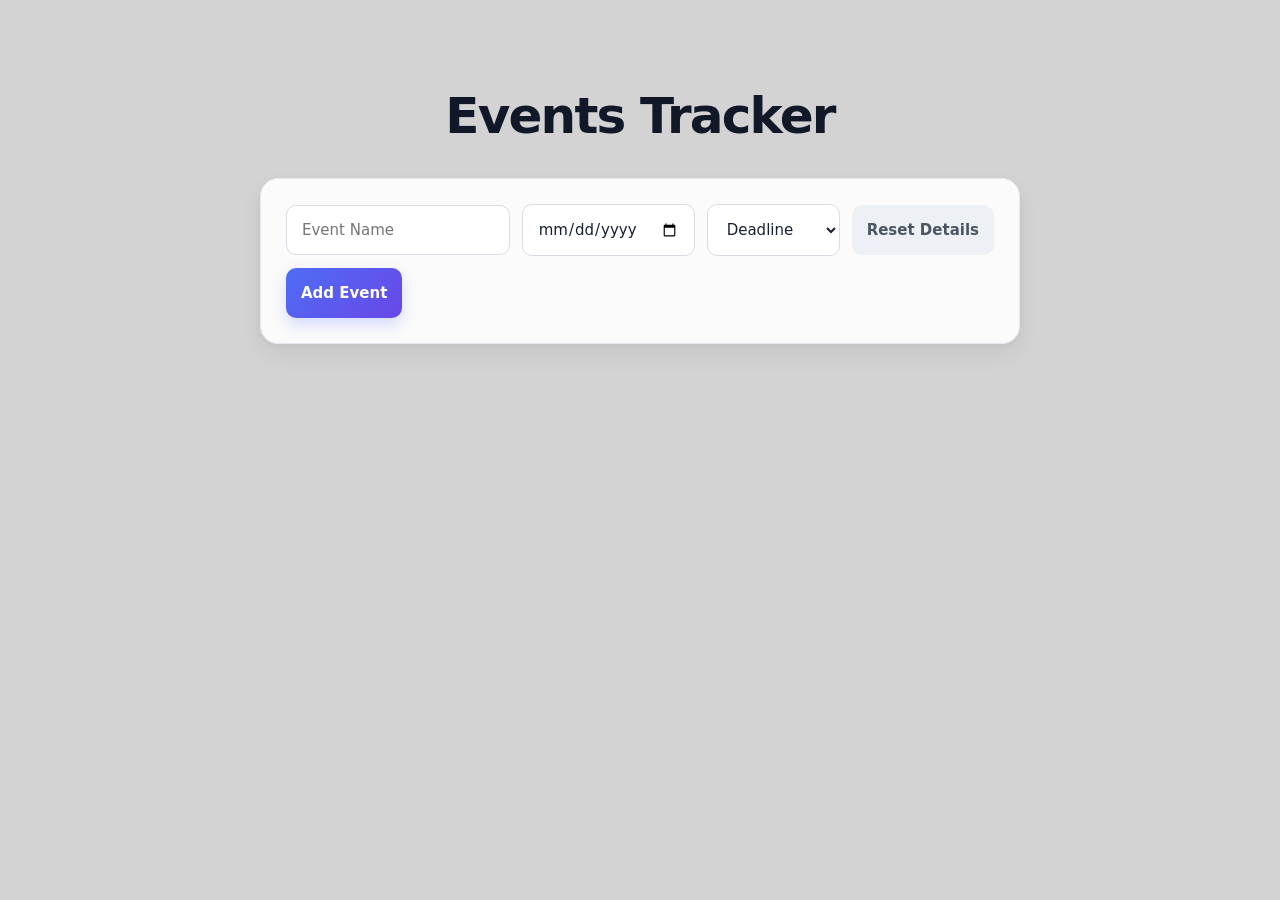
<file: index.html>
<!DOCTYPE html>
<html lang="en">

<head>
    <meta charset="UTF-8">
    <meta name="viewport" content="width=device-width, initial-scale=1.0">
    <title>Event Tracker</title>
    <link rel="stylesheet" href="css.css">
</head>

<body>

    <h1>Events Tracker</h1>

    <form>
        <input type="text" id="name" required placeholder="Event Name">
        <input type="date" id="date">

        <select id="type">
            <option value="deadline">Deadline</option>
            <option value="hackathon">Hackathon</option>
            <option value="exam">Exam</option>
            <option value="event">Event</option>
        </select>

        <button type="reset">Reset Details</button>
        <button type="submit">Add Event</button>
    </form>
    
    <div id="eventsContainer">

    </div>

    <script src="js.js"></script>

</body>

</html>
</file>
<file: css.css>
/* *{
    box-sizing: border-box;
}
h1{
    text-align: center;
}
form{
    display: flex;
    gap: 10px;
    flex-wrap: wrap;
    
    max-width: 600px;
    margin: 30px auto;
}
input,select,button{
    padding:15px;

    font-size:15px;
}
input[type='text']{
    flex:1;
}

#eventsContainer{
    max-width: 900px;
    margin: 50px auto;

    display: grid;
    grid-template-columns: repeat(auto-fit,minmax(250px,1fr));
    gap: 20px;
}
.cards{
    padding: 20px;
    border-radius: 10px;
    box-shadow: 0 2px 8px rgba(0,0,0,0.1);
} */



*{
    box-sizing: border-box;
}
body{
    padding: 45px 20px 60px;
    background:lightgrey;
    color: #172033;
    font-family: Inter, ui-sans-serif, system-ui, -apple-system, BlinkMacSystemFont, "Segoe UI", sans-serif;
}
h1{
    text-align: center;
    font-weight: 800;
    letter-spacing: -1.8px;
    color: #111827;
    font-size: 50px;
}
form {
    width: min(100%, 760px);
    margin: 0 auto 55px;
    padding: 25px;

    display: flex;
    align-items: center;
    gap: 12px;
    flex-wrap: wrap;

    background: rgba(255, 255, 255, 0.92);
    border: 1px solid #e3e7ef;
    border-radius: 18px;

    box-shadow:
        0 10px 25px rgba(15, 23, 42, 0.06),
        0 2px 6px rgba(15, 23, 42, 0.04);
}
input,select,button{
    min-height: 50px;
    padding: 15px;
    border-radius: 10px;
    font: inherit;
    font-size: 15px;
}
input,select{
    border: 1px solid #d7dce5;
    background: #ffffff;
    color: #172033;

    transition:
        border-color 0.2s ease,
        box-shadow 0.2s ease,
        background 0.2s ease;
}
input:focus,select:focus{
    border-color: #4f6df5;
    box-shadow:
        0 0 0 3px rgba(79, 109, 245, 0.12),
        0 3px 10px rgba(79, 109, 245, 0.08);
}
input[type="text"] {
    flex: 1;
    min-width: 210px;
}
button {
    border: none;
    cursor: pointer;
    font-weight: 700;
    transition:
        transform 0.18s ease,
        box-shadow 0.18s ease,
        background 0.18s ease;
}
button:hover{
    transform: translateY(-2px);
}
button[type="reset"]{
    background: #edf0f5;
    color: #4b5563;
}
button[type="reset"]:hover{
    background: #e2e6ed;
}
button[type="submit"]{
    background: linear-gradient(135deg, #4f6df5, #6847e8);
    color: #ffffff;
    box-shadow: 0 7px 16px rgba(79, 109, 245, 0.22);
}
button[type="submit"]:hover{
    box-shadow: 0 10px 20px rgba(79, 109, 245, 0.28);
}
#eventsContainer {
    width: min(100%, 1050px);
    margin: 0 auto;

    display: grid;
    grid-template-columns: repeat(auto-fit, minmax(250px, 1fr));
    gap: 22px;
}
.cards {
    position: relative;
    padding:25px;
    background: rgba(255, 255, 255, 0.96);
    border: 1px solid #e2e6ee;
    border-radius: 18px;
    box-shadow:
        0 10px 24px rgba(42, 18, 15, 0.06),
        0 2px 5px rgba(42, 15, 15, 0.04);
    overflow: hidden;
    transition: transform 0.2s ease, box-shadow 0.2s ease;
}

.cards::before {
    content: "";
    position: absolute;
    top: 0;
    left: 0;
    width: 100%;
    height: 4px;
    background: linear-gradient(90deg, #4f6df5, #7c3aed);
}
.cards:hover{
    transform: translateY(-5px);
    box-shadow:0 16px 30px rgba(15, 23, 42, 0.09),0 4px 8px rgba(15, 23, 42, 0.04);
}
h2{
    font-weight: 800;
}
p:last-of-type{
    color:#364152;
    font-weight:700;
}
.cards button{
    background: #fff1f2;
    color: #be123c;
    border:1px solid #fecdd3;
    border-radius:9px;
}
.cards button:hover{
    background: #ffe4e6;
}

@media(max-width: 600px){
    h1{
        margin-bottom: 25px;
        font-size:40px;
    }
    form{
        flex-direction:column;
        align-items:stretch;
    }
    input,select,button{
        width:100%;
    }
    #eventsContainer{
        grid-template-columns:1fr;
    }
}
</file>
